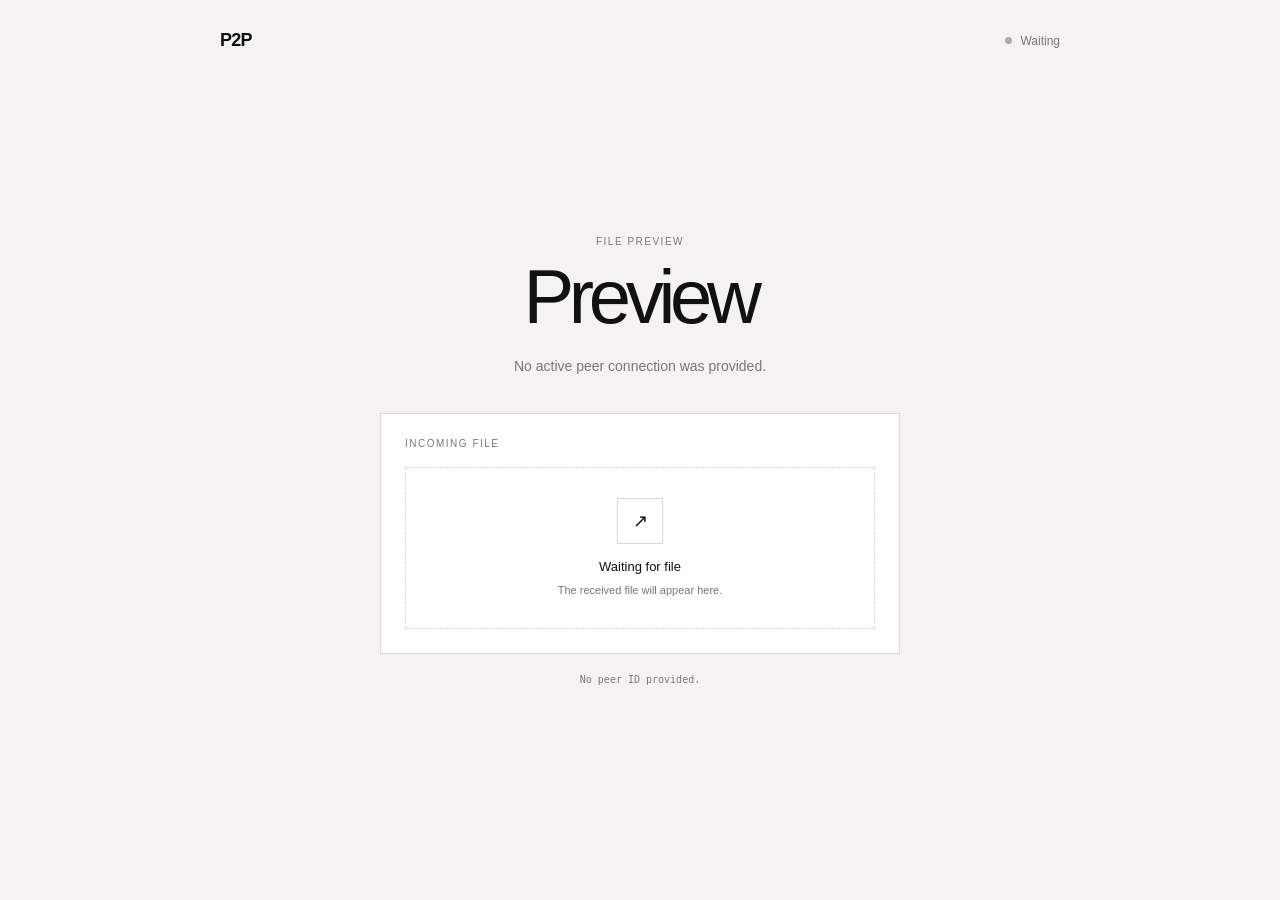
<file: preview.html>
<!DOCTYPE html>
<html lang="en">

<head>
    <meta charset="UTF-8">

    <meta
        name="viewport"
        content="width=device-width, initial-scale=1.0"
    >

    <title>Preview | P2P</title>

    <style>

        * {
            margin: 0;
            padding: 0;
            box-sizing: border-box;
        }


        :root {
            --bg: #f4f3ef;
            --text: #111;
            --muted: #777;
            --border: #d8d7d2;
            --panel: #ffffff;
            --green: #20a35a;
        }


        body {
            min-height: 100vh;

            font-family:
                Arial,
                Helvetica,
                sans-serif;

            background: var(--bg);
            color: var(--text);

            display: flex;
            justify-content: center;
            align-items: center;
        }


        .app {
            width: min(100%, 900px);
            min-height: 100vh;

            padding: 30px;

            display: flex;
            flex-direction: column;
        }


        /* HEADER */

        .header {
            width: 100%;

            display: flex;
            justify-content: space-between;
            align-items: center;
        }


        .logo {
            font-size: 18px;
            font-weight: 700;

            letter-spacing: -0.04em;
        }


        .status {
            display: flex;
            align-items: center;

            gap: 8px;

            font-size: 12px;
            color: var(--muted);
        }


        #status-dot {
            width: 7px;
            height: 7px;

            border-radius: 50%;

            background: #aaa;
        }


        #status-dot.connected {
            background: var(--green);
        }


        /* MAIN */

        .preview {
            flex: 1;

            display: flex;
            flex-direction: column;

            justify-content: center;
            align-items: center;

            text-align: center;
        }


        .eyebrow {
            margin-bottom: 14px;

            font-size: 10px;

            letter-spacing: 0.15em;

            color: var(--muted);
        }


        h1 {
            font-size: clamp(
                42px,
                7vw,
                76px
            );

            line-height: 0.95;

            letter-spacing: -0.07em;

            font-weight: 500;
        }


        .description {
            max-width: 520px;

            margin-top: 22px;

            font-size: 14px;

            line-height: 1.6;

            color: var(--muted);
        }


        /* PREVIEW PANEL */

        .preview-panel {
            width: min(
                100%,
                520px
            );

            margin-top: 35px;

            padding: 24px;

            border: 1px solid var(--border);

            background: var(--panel);

            text-align: left;
        }


        .panel-label {
            margin-bottom: 18px;

            font-size: 10px;

            letter-spacing: 0.15em;

            color: var(--muted);
        }


        .preview-content {
            min-height: 150px;

            display: flex;
            flex-direction: column;

            justify-content: center;
            align-items: center;

            text-align: center;

            border: 1px dashed var(--border);

            padding: 30px;
        }


        .preview-icon {
            width: 46px;
            height: 46px;

            margin-bottom: 15px;

            border: 1px solid var(--border);

            display: flex;
            align-items: center;
            justify-content: center;

            font-size: 18px;
        }


        .preview-title {
            font-size: 13px;

            font-weight: 500;
        }


        .preview-message {
            margin-top: 8px;

            font-size: 11px;

            line-height: 1.5;

            color: var(--muted);
        }


        /* FILE INFORMATION */

        .file-info {
            display: none;

            margin-top: 20px;

            padding-top: 20px;

            border-top: 1px solid var(--border);
        }


        .file-row {
            display: flex;

            justify-content: space-between;
            align-items: center;

            gap: 20px;
        }


        .file-name {
            font-size: 13px;

            word-break: break-all;
        }


        .file-size {
            flex-shrink: 0;

            font-family: monospace;

            font-size: 10px;

            color: var(--muted);
        }


        /* PROGRESS */

        .progress-container {
            display: none;

            margin-top: 20px;
        }


        .progress-header {
            display: flex;

            justify-content: space-between;

            margin-bottom: 8px;

            font-family: monospace;

            font-size: 10px;

            color: var(--muted);
        }


        .progress-track {
            width: 100%;
            height: 5px;

            overflow: hidden;

            background: var(--border);
        }


        .progress {
            width: 0%;
            height: 100%;

            background: var(--text);

            transition:
                width 0.1s linear;
        }


        /* PEER INFORMATION */

        .peer-info {
            margin-top: 20px;

            font-family: monospace;

            font-size: 10px;

            color: var(--muted);

            text-align: center;

            word-break: break-all;
        }


        /* MOBILE */

        @media (max-width: 600px) {

            .app {
                padding: 20px;
            }


            .preview-panel {
                padding: 18px;
            }

        }

    </style>

</head>


<body>

    <main class="app">

        <!-- HEADER -->

        <header class="header">

            <div class="logo">
                P2P
            </div>


            <div class="status">

                <span id="status-dot"></span>

                <span id="status-text">
                    Connecting
                </span>

            </div>

        </header>


        <!-- PREVIEW -->

        <section class="preview">

            <div class="eyebrow">
                FILE PREVIEW
            </div>


            <h1 id="title">
                Preview
            </h1>


            <p
                class="description"
                id="description"
            >
                Waiting for the file transfer to begin.
            </p>


            <!-- PREVIEW PANEL -->

            <div class="preview-panel">

                <div class="panel-label">
                    INCOMING FILE
                </div>


                <div
                    class="preview-content"
                    id="preview-content"
                >

                    <div class="preview-icon">
                        ↗
                    </div>


                    <div class="preview-title">
                        Waiting for file
                    </div>


                    <div
                        class="preview-message"
                        id="preview-message"
                    >
                        The received file will appear here.
                    </div>

                </div>


                <!-- FILE INFORMATION -->

                <div
                    class="file-info"
                    id="file-info"
                >

                    <div class="file-row">

                        <span
                            class="file-name"
                            id="file-name"
                        >
                            —
                        </span>


                        <span
                            class="file-size"
                            id="file-size"
                        >
                            —
                        </span>

                    </div>

                </div>


                <!-- PROGRESS -->

                <div
                    class="progress-container"
                    id="progress-container"
                >

                    <div class="progress-header">

                        <span id="progress-label">
                            Receiving
                        </span>


                        <span id="progress-percent">
                            0%
                        </span>

                    </div>


                    <div class="progress-track">

                        <div
                            class="progress"
                            id="progress"
                        ></div>

                    </div>

                </div>

            </div>


            <!-- PEER -->

            <div
                class="peer-info"
                id="peer-info"
            >
                Connecting to peer...
            </div>

        </section>

    </main>


    <script>

        /*
         * Get the peer ID passed by index.html.
         *
         * Example:
         *
         * preview.html?peer=abc123
         */

        const params =
            new URLSearchParams(
                window.location.search
            );


        const remotePeer =
            params.get("peer");


        const statusText =
            document.getElementById(
                "status-text"
            );


        const statusDot =
            document.getElementById(
                "status-dot"
            );


        const title =
            document.getElementById(
                "title"
            );


        const description =
            document.getElementById(
                "description"
            );


        const previewMessage =
            document.getElementById(
                "preview-message"
            );


        const peerInfo =
            document.getElementById(
                "peer-info"
            );


        /*
         * Show the peer ID passed from
         * the previous page.
         */

        if (remotePeer) {

            peerInfo.textContent =
                `Peer: ${remotePeer}`;

        } else {

            peerInfo.textContent =
                "No peer ID provided.";

        }


        /*
         * Initial state.
         */

        function setConnectedState() {

            statusText.textContent =
                "Connected";

            statusDot.classList.add(
                "connected"
            );

            title.textContent =
                "Ready";

            description.textContent =
                "The connection is ready for the incoming file.";

            previewMessage.textContent =
                "Waiting for the sender to begin.";

        }


        /*
         * Initial page state.
         */

        if (remotePeer) {

            setConnectedState();

        } else {

            statusText.textContent =
                "Waiting";

            title.textContent =
                "Preview";

            description.textContent =
                "No active peer connection was provided.";

        }

    </script>

</body>

</html>
</file>
